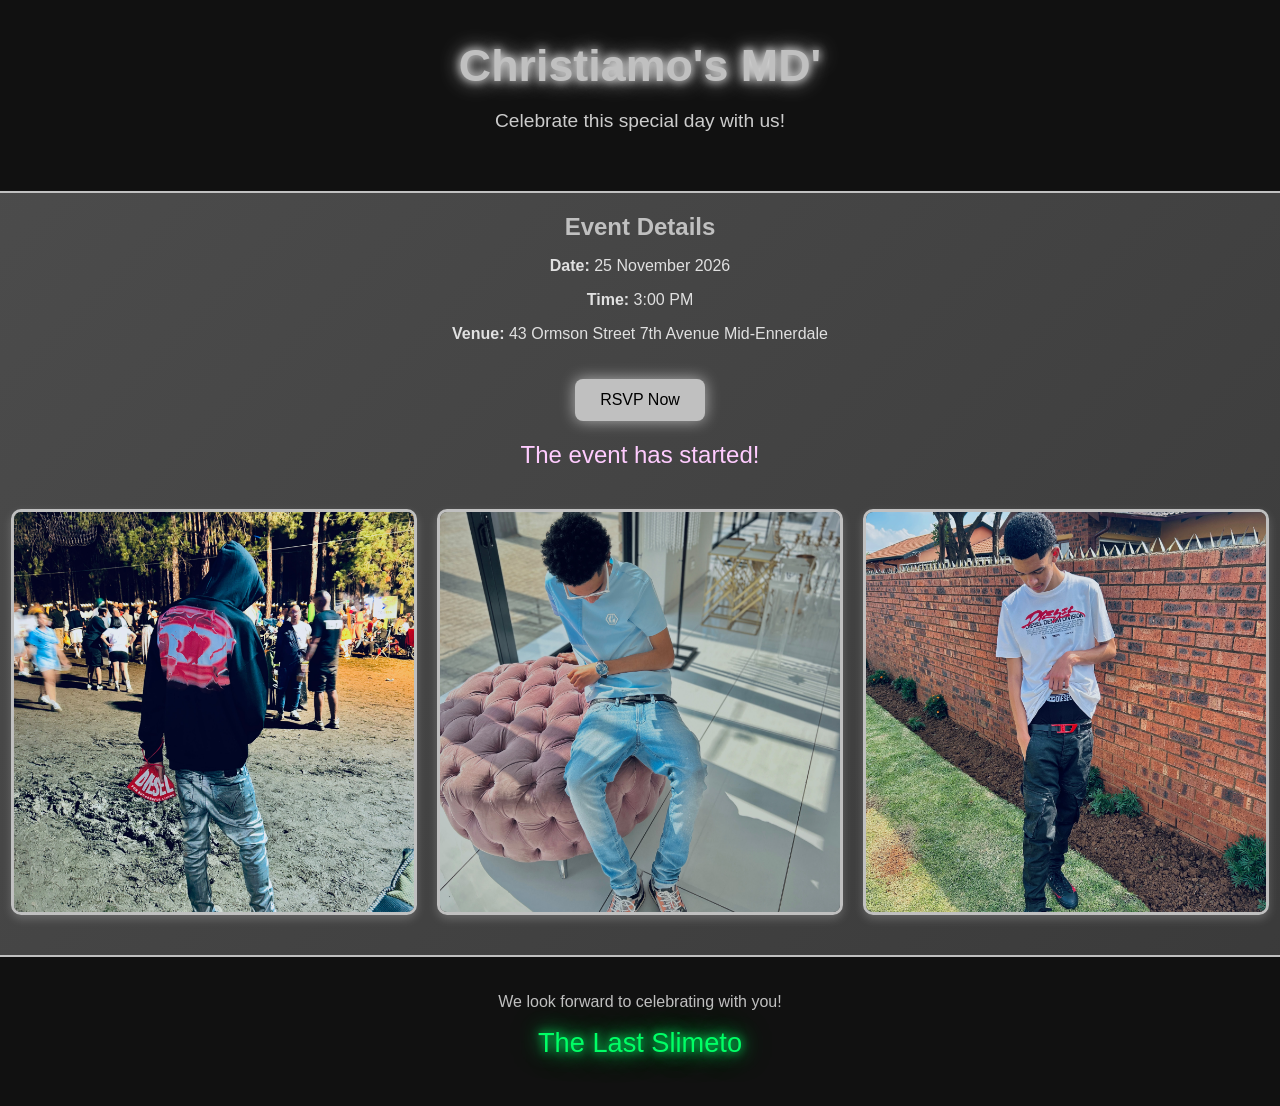
<file: index.html>
<!DOCTYPE html>
<html lang="en">
<head>
  <meta charset="UTF-8">
  <meta name="viewport" content="width=device-width, initial-scale=1.0">
  <title>Christiamo's MD'</title>
  <!-- Link external CSS -->
  <link rel="stylesheet" href="style MD.css">
</head>
<body>
  <header>
    <h1>Christiamo's MD'</h1>
    <p>Celebrate this special day with us!</p>
  </header>

  <section class="event-details">
    <h2>Event Details</h2>
    <p><strong>Date:</strong> 25 November 2026</p>
    <p><strong>Time:</strong> 3:00 PM</p>
    <p><strong>Venue:</strong> 43 Ormson Street 7th Avenue Mid-Ennerdale</p>
    <button class="rsvp-btn" onclick="rsvp()">RSVP Now</button>
    <div id="countdown"></div>
  </section>

  <section class="gallery">
    <img src="CK7.jpg" alt="CK7"  height="800">
    <img src="Cody.jpg" alt="Cody" height="800">
    <img src="Landy.jpg" alt="Landy" height="800">
  </section>

  <footer>
    <p>We look forward to celebrating with you!</p>
    <p class ="slimeto">The Last Slimeto</p>
   </footer>

  <!-- Link external JS -->
  <script src="javaScript MD.js"></script>
</body>
</html>
</file>
<file: style MD.css>
/* Animated gradient background */
body {
  margin: 0;
  font-family: 'Segoe UI', sans-serif;
  background: linear-gradient(-45deg, #000000, #1a1a1a, #333333, #4d4d4d);
  background-size: 400% 400%;
  animation: gradientMove 12s ease infinite;
  color: #e0e0e0;
  text-align: center;
}

@keyframes gradientMove {
  0% {background-position: 0% 50%;}
  50% {background-position: 100% 50%;}
  100% {background-position: 0% 50%;}
}

header {
  padding: 40px 20px;
  background: #111;
  border-bottom: 2px solid silver;
}

header h1 {
  font-size: 2.8em;
  color: silver;
  margin: 0;
  text-shadow: 0 0 10px #fff, 0 0 20px #ccc;
}

header p {
  font-size: 1.2em;
  color: #ccc;
}

.event-details, .gallery, footer {
  opacity: 0;
  transform: translateY(20px);
  animation: fadeIn 1.2s ease forwards;
}

.event-details h2 {
  color: silver;
  margin-bottom: 15px;
}

.gallery {
  display: flex;
  flex-wrap: wrap;
  justify-content: center;
  gap: 20px;
  margin: 40px 0;
}

.gallery img {
  width: 400px;
  height: 400px;
  object-fit: cover;
  border: 3px solid silver;
  border-radius: 10px;
  box-shadow: 0 4px 10px rgba(255,255,255,0.2);
  transition: transform 0.3s ease, box-shadow 0.3s ease;
}

.gallery img:hover {
  transform: scale(1.05);
  box-shadow: 0 0 20px rgba(255,255,255,0.6);
}

.rsvp-btn {
  background: silver;
  color: black;
  border: none;
  padding: 12px 25px;
  font-size: 1em;
  border-radius: 8px;
  cursor: pointer;
  transition: background 0.3s ease, box-shadow 0.3s ease;
  margin-top: 20px;
  box-shadow: 0 0 15px rgba(255,255,255,0.6);
}

.rsvp-btn:hover {
  background: #999;
  box-shadow: 0 0 25px rgba(255,255,255,0.9);
}

footer {
  background: #111;
  color: silver;
  padding: 20px;
  margin-top: 40px;
  border-top: 2px solid silver;
}

#countdown {
  font-size: 1.5em;
  color: #ffccff;
  margin-top: 20px;
}
.slimeto{
  font-size: 1.7em;
  color: #00ff66;
  text-shadow: 0 0 10px #00ff66, 0 0 20px #00cc55, 0 0 30px #009944;
  margin-top: 10px;
}

@keyframes fadeIn {
  to {
    opacity: 1;
    transform: translateY(0);
  }
}
</file>
